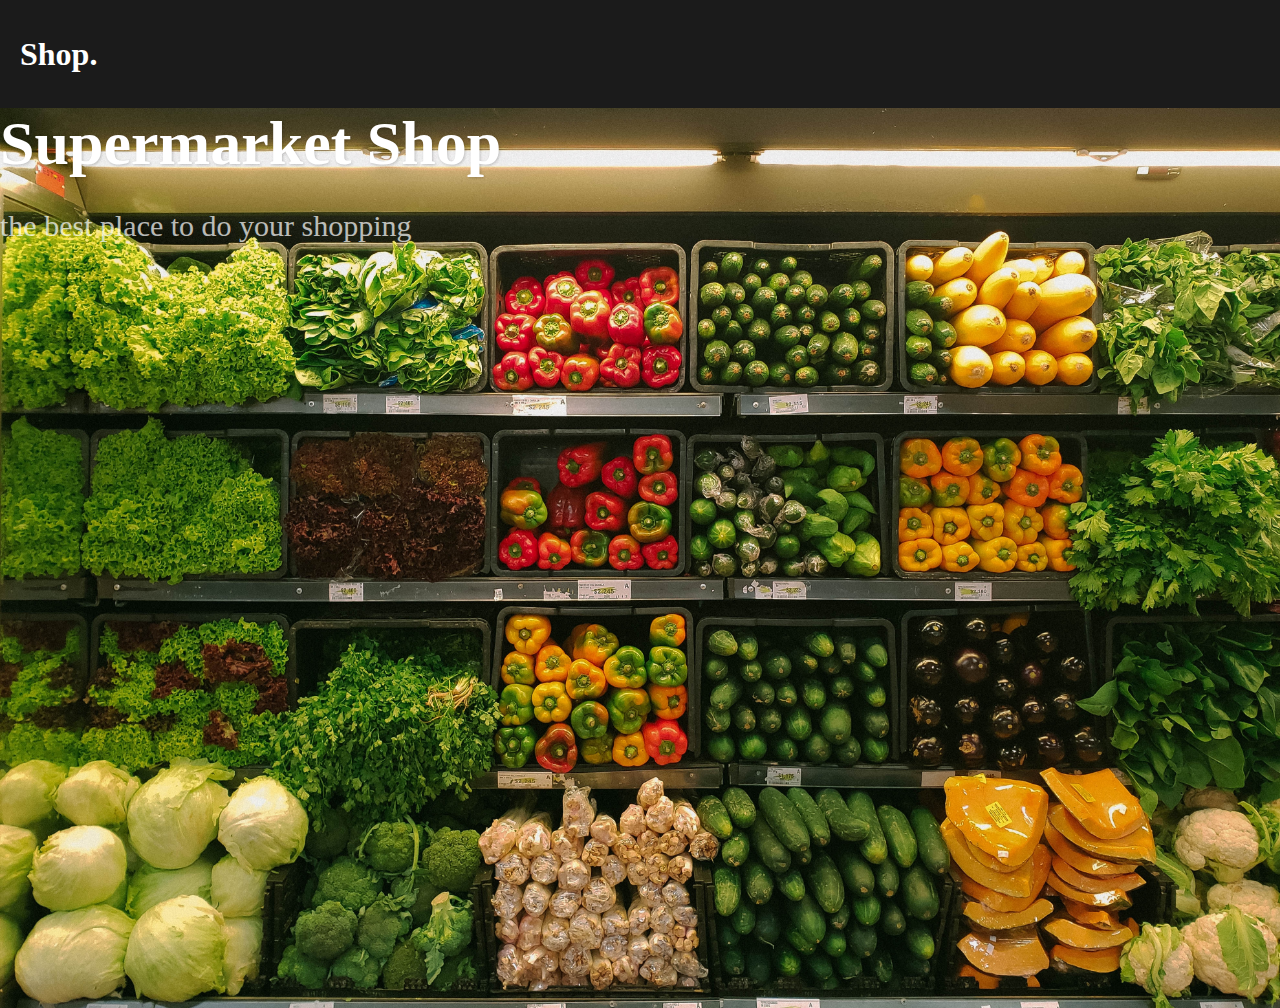
<file: index.html>
<!DOCTYPE html>
<html lang="en">
<head>
    <meta charset="UTF-8">
    <meta http-equiv="X-UA-Compatible" content="IE=edge">
    <meta name="viewport" content="width=device-width, initial-scale=1.0">
    <title>Document</title>
    <link rel="stylesheet" href="Css/styles.css">
</head>

<body>

            <!--Navbar-->   
    <div class="nav-container">
        <nav class="navbar">
            <h1 class="navbar-logo">Shop.</h1>
            <h1 class="ver-carrito" id="verCarrito"></h1>
        </nav>
    </div>

            <!--Banner-->
    <div class="banner">
        <div class="banner-container">
            <h1>Supermarket Shop</h1>
            <p>the best place to do your shopping</p>
        </div>
    </div>
    
    <script src="js/app.js"></script>
</body>
</html>
</file>
<file: Css/styles.css>
body{
    margin: 0px;
}

/*Navbar*/
.nav-container{
    position: sticky;
    z-index: 3;
    top: 0;
}
.navbar{
    display: flex;
    justify-content: space-between;
    height: 12vh;
    background-color: #1b1b1b;
}
.navbar-logo{
    justify-self: start;
    margin-left: 20px;
    color: #fff;
    margin-top: 4vh;
    cursor: pointer;
}

.ver-carrito{
    font-size: 25px;
    margin-right: 20px;
    margin-top: 3.5vh;
    cursor: pointer;
}


/* Banner styles*/
.banner{
    background-size: cover;
    background-position: center;
    height: 100vh;
    background-image: linear-gradientr(rgba(0,0,0,0.4),rgba(0,0,0,0.4));
    background-image: url(/img/mk.jpg);      
}

.banner h1{
    margin: 0;
    color: white;
    text-shadow: 1px 1px 3px rgba(0,0,0,0.2);
    font-size: 62px;
    font-weight: bold;
}

.banner p{
    font-size: 30px;
    color: white;
    opacity: 0.7;
    text-shadow: rgba(0,0,0,0.2);

}
</file>
